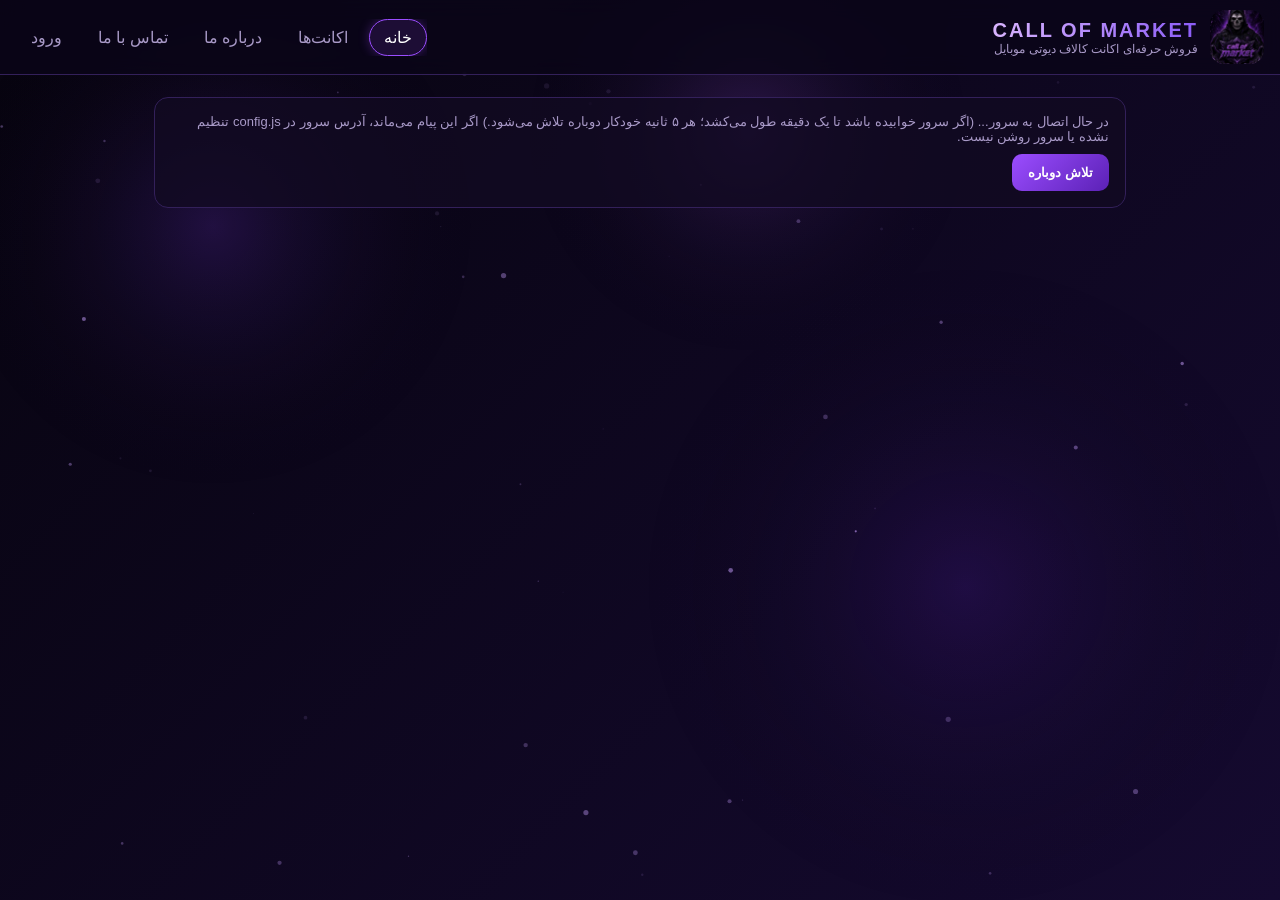
<file: index.html>
<!DOCTYPE html>
<html lang="fa" dir="rtl">
<head>
<meta charset="utf-8">
<meta name="viewport" content="width=device-width, initial-scale=1">
<meta name="theme-color" content="#07040f">
<title>CALL OF MARKET | فروش اکانت کالاف</title>
<link rel="icon" href="favicon.jpg" type="image/jpeg">
<link rel="stylesheet" href="css/style.css">
</head>
<body>
<canvas id="fx"></canvas>
<header>
  <img src="favicon.jpg" alt="Call of Market">
  <div><h1>CALL OF MARKET</h1><small>فروش حرفه‌ای اکانت کالاف دیوتی موبایل</small></div>
  <nav id="nav">
    <button data-t="home">خانه</button>
    <button data-t="accounts">اکانت‌ها</button>
    <button data-t="about">درباره ما</button>
    <button data-t="contact">تماس با ما</button>
    <button data-t="login" id="lgn">ورود</button>
  </nav>
</header>
<main id="app"></main>
<script src="config.js"></script>
<script src="js/shop.js"></script>
<script src="js/bg.js"></script>
</body>
</html>
</file>
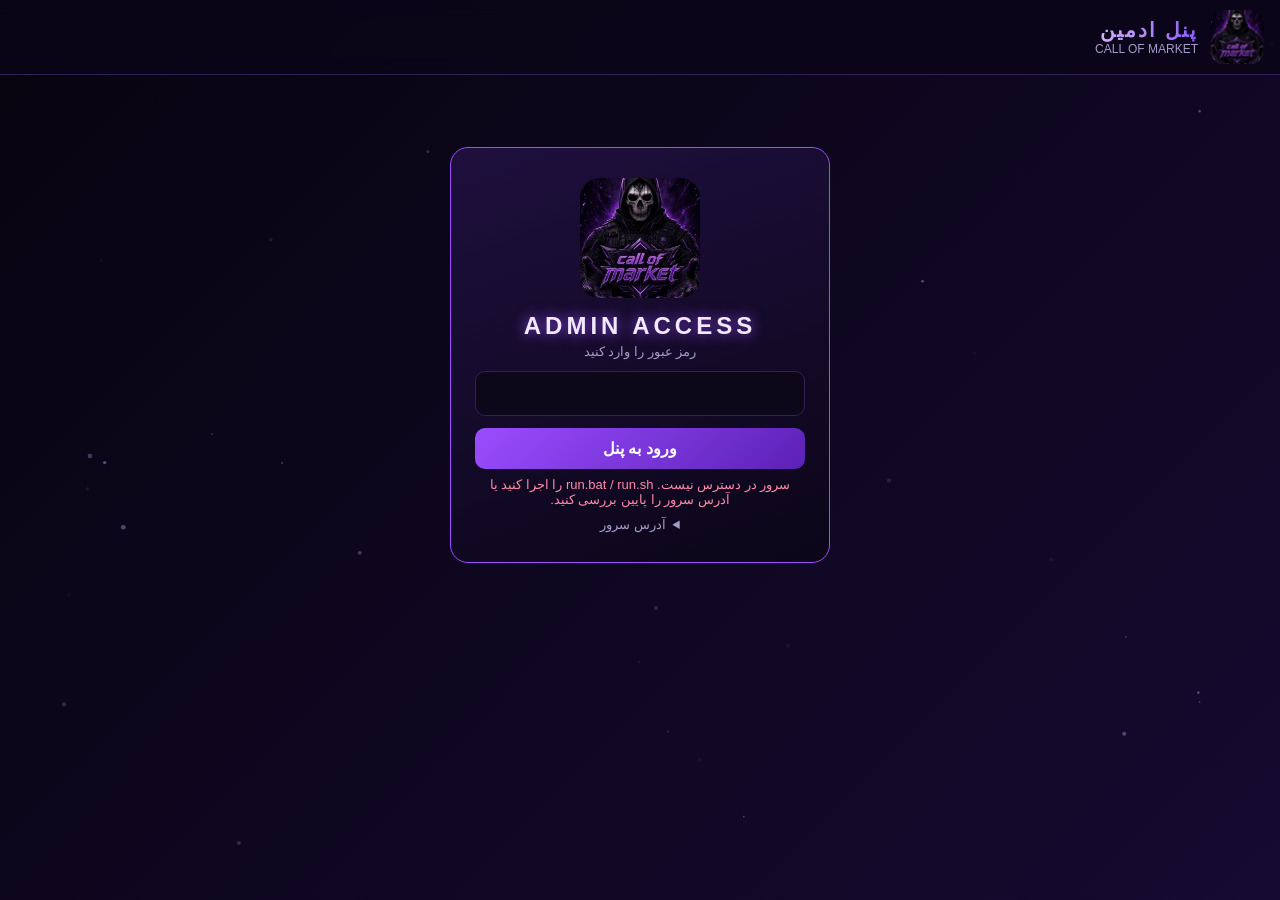
<file: admin.html>
<!DOCTYPE html>
<html lang="fa" dir="rtl">
<head>
<meta charset="utf-8">
<meta name="viewport" content="width=device-width, initial-scale=1">
<meta name="robots" content="noindex,nofollow">
<title>پنل ادمین | CALL OF MARKET</title>
<link rel="icon" href="favicon.jpg" type="image/jpeg">
<link rel="stylesheet" href="css/style.css">
<link rel="stylesheet" href="css/admin.css">
</head>
<body>
<canvas id="fx"></canvas>
<header>
  <img src="favicon.jpg" alt="">
  <div><h1>پنل ادمین</h1><small>CALL OF MARKET</small></div>
</header>
<main id="app"></main>
<script src="config.js"></script>
<script src="js/admin.js"></script>
</body>
</html>
</file>
<file: css/style.css>
:root{--bg:#07040f;--card:#120a22;--line:#33205a;--p:#9b4dff;--p2:#c58bff;--deep:#5b21b6;--tx:#f1eaff;--mu:#a99ac8;padding-top:env(safe-area-inset-top,0px)}
*{box-sizing:border-box}
body{margin:0;font-family:Vazirmatn,Tahoma,"Segoe UI",sans-serif;color:var(--tx);min-height:100vh;background:linear-gradient(135deg,#07040f,#150a30,#0a0620,#1b0c3d);background-size:300% 300%;animation:bgm 30s ease infinite}
@keyframes bgm{0%,100%{background-position:0 50%}50%{background-position:100% 50%}}
@keyframes glow{0%,100%{box-shadow:0 0 14px #9b4dff77}50%{box-shadow:0 0 30px #c58bffaa}}
@keyframes fadeup{from{opacity:0;transform:translateY(12px)}to{opacity:1;transform:none}}
#fx{position:fixed;inset:0;width:100%;height:100%;z-index:-1;pointer-events:none}
header{display:flex;align-items:center;gap:12px;flex-wrap:wrap;padding:10px 16px;background:#0a0618cc;backdrop-filter:blur(10px);border-bottom:1px solid var(--line);position:sticky;top:0;z-index:5}
header img{height:54px;width:54px;border-radius:14px;object-fit:cover;animation:glow 5s ease-in-out infinite}
header h1{margin:0;font-size:20px;letter-spacing:2px;background:linear-gradient(90deg,#d8b4fe,#8b5cf6);-webkit-background-clip:text;background-clip:text;color:transparent}
header small{color:var(--mu);display:block;font-size:12px}
nav{display:flex;gap:6px;margin-inline-start:auto;overflow-x:auto;max-width:100%}
nav button{background:transparent;border:1px solid transparent;color:var(--mu);padding:8px 14px;border-radius:999px;cursor:pointer;font:inherit;white-space:nowrap;font-weight:400}
nav button.on,nav button:hover{color:#fff;border-color:var(--p);background:#9b4dff22;box-shadow:0 0 12px #9b4dff55;filter:none}
main{max-width:1000px;margin:0 auto;padding:22px 14px 60px;animation:fadeup .5s}
h2.t{margin:6px 0 14px;font-size:20px;color:var(--p2)}
.grid{display:grid;grid-template-columns:repeat(3,1fr);gap:14px}
.card{background:linear-gradient(160deg,#1a0e33,var(--card));border:1px solid var(--line);border-radius:14px;overflow:hidden;display:flex;flex-direction:column;transition:.3s;font-size:13px}
.card:hover{transform:translateY(-4px);border-color:var(--p);box-shadow:0 0 22px #9b4dff55}
.card .im{aspect-ratio:4/3;background:#000 center/cover;border-bottom:2px solid var(--p)}
.card .bd{padding:10px 12px;flex:1}
.ln{margin:3px 0;line-height:1.6}.ln span{color:var(--p2);font-weight:700}
.ln.d{color:var(--mu);display:-webkit-box;-webkit-line-clamp:3;-webkit-box-orient:vertical;overflow:hidden;white-space:pre-wrap}
.card button{margin:0 12px 12px;padding:8px}
button,.btn{font:inherit;cursor:pointer;border:0;border-radius:10px;padding:11px 16px;color:#fff;background:linear-gradient(135deg,var(--p),var(--deep));font-weight:700}
button:hover,.btn:hover{filter:brightness(1.2)}button.g{background:#1d1136;border:1px solid var(--line)}button.dng{background:#7f1d3a}
input,textarea,select{width:100%;font:inherit;color:var(--tx);background:#0c0719;border:1px solid var(--line);border-radius:10px;padding:10px;margin:5px 0}
input:focus,textarea:focus,select:focus{outline:1px solid var(--p)}
.box{background:#120a22cc;border:1px solid var(--line);border-radius:14px;padding:16px;margin-bottom:16px}
.msgs{height:300px;overflow:auto;display:flex;flex-direction:column;gap:8px;padding:8px;background:#0a0617;border-radius:10px;border:1px solid var(--line)}
.m{max-width:80%;padding:8px 12px;border-radius:12px;font-size:14px;white-space:pre-wrap;word-break:break-word}
.m.me{align-self:flex-start;background:#5b21b6}.m.ot{align-self:flex-end;background:#231642}
.row{display:flex;gap:8px}.row>*{margin:0}.mu{color:var(--mu);font-size:13px}
.hero{text-align:center;padding:26px 10px 18px}.hero h2{margin:0 0 8px;font-size:26px;text-shadow:0 0 22px var(--p)}
.ct{display:flex;align-items:center;gap:14px;padding:14px;margin-bottom:10px;border:1px solid var(--line);border-radius:14px;background:#120a22cc;color:var(--tx);text-decoration:none;transition:.25s}
.ct:hover{border-color:var(--p);box-shadow:0 0 18px #9b4dff55;transform:translateX(-4px)}
.ic{width:46px;height:46px;border-radius:50%;display:grid;place-items:center;font-size:22px;font-weight:700;color:#fff;flex:none}
@media(max-width:560px){.grid{gap:8px}.card{font-size:11px}.card .bd{padding:6px 7px}.card button{margin:0 7px 7px;padding:6px;font-size:11px}header img{height:44px;width:44px}}
@media(prefers-reduced-motion:reduce){*{animation:none!important}}
</file>
<file: css/admin.css>
/* Admin-only styles */
.login{max-width:380px;margin:50px auto;text-align:center;padding:30px 24px;border:1px solid var(--p);border-radius:18px;background:linear-gradient(160deg,#1e0f3d,#0b0618);animation:glow 3s infinite}
.login img{height:120px;width:120px;border-radius:20px;object-fit:cover}.login h2{margin:10px 0 4px;letter-spacing:4px;text-shadow:0 0 14px var(--p)}
.login input{text-align:center;letter-spacing:8px;font-size:20px;margin:12px 0 4px}
.stats{display:grid;grid-template-columns:repeat(auto-fit,minmax(130px,1fr));gap:14px;margin-bottom:16px}
.stat{border:1px solid var(--p);border-radius:14px;padding:16px;background:linear-gradient(135deg,#25104a,#100820);box-shadow:0 0 16px #9b4dff33}
.stat b{display:block;font-size:34px;color:var(--p2);text-shadow:0 0 16px var(--p)}.stat span{color:var(--mu);font-size:13px}
.pi{display:flex;gap:10px;align-items:center;padding:8px;border:1px solid var(--line);border-radius:10px;margin-bottom:8px;background:#0c0719;flex-wrap:wrap}
.pi i{width:64px;height:48px;border-radius:8px;background:#000 center/cover;border:1px solid var(--p);flex:none}
.pi .tx{flex:1;min-width:140px}
.two{display:grid;grid-template-columns:260px 1fr;gap:14px}@media(max-width:700px){.two{grid-template-columns:1fr}}
.th{padding:10px;border:1px solid var(--line);border-radius:10px;margin-bottom:8px;cursor:pointer}.th.on,.th:hover{border-color:var(--p)}
.bar{display:flex;gap:10px;align-items:center;margin-bottom:16px;flex-wrap:wrap}.fl{display:flex;gap:8px;align-items:center;flex-wrap:wrap}
.pv{max-height:110px;border-radius:8px;border:1px solid var(--p);margin-top:6px}.sv{direction:ltr;text-align:left;letter-spacing:0!important;font-size:13px!important}
.ed{border-color:var(--p2)!important;box-shadow:0 0 18px #9b4dff55}
</file>
